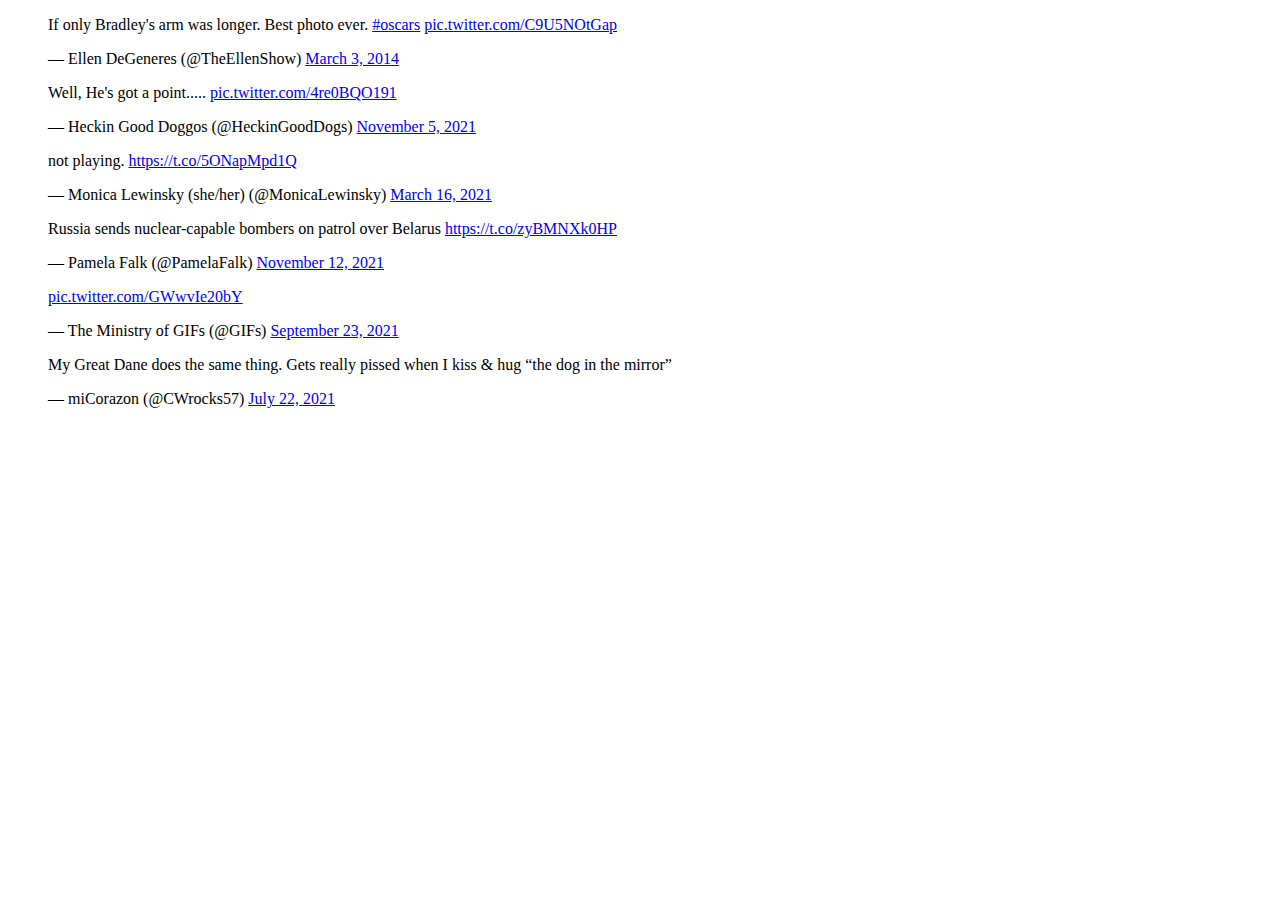
<file: slow-tweets.html>
<!DOCTYPE html>
<html lang="en">
<head>
	<meta charset="utf-8"/>
	<script>window.twttr = (function(d, s, id) {
		var js, fjs = d.getElementsByTagName(s)[0],
			t = window.twttr || {};
		if (d.getElementById(id)) return t;
		js = d.createElement(s);
		js.id = id;
		js.src = "https://platform.twitter.com/widgets.js";
		fjs.parentNode.insertBefore(js, fjs);
		
		t._e = [];
		t.ready = function(f) {
			t._e.push(f);
		};
		
		return t;
	}(document, "script", "twitter-wjs"));</script>
</head>
<body>
	<blockquote class="twitter-tweet"><p lang="en" dir="ltr">If only Bradley&#39;s arm was longer. Best photo ever. <a href="https://twitter.com/hashtag/oscars?src=hash&amp;ref_src=twsrc%5Etfw">#oscars</a> <a href="http://t.co/C9U5NOtGap">pic.twitter.com/C9U5NOtGap</a></p>&mdash; Ellen DeGeneres (@TheEllenShow) <a href="https://twitter.com/TheEllenShow/status/440322224407314432?ref_src=twsrc%5Etfw">March 3, 2014</a></blockquote>
	<blockquote class="twitter-tweet"><p lang="en" dir="ltr">Well, He&#39;s got a point..... <a href="https://t.co/4re0BQO191">pic.twitter.com/4re0BQO191</a></p>&mdash; Heckin Good Doggos (@HeckinGoodDogs) <a href="https://twitter.com/HeckinGoodDogs/status/1456750715053948931?ref_src=twsrc%5Etfw">November 5, 2021</a></blockquote>
	<blockquote class="twitter-tweet"><p lang="en" dir="ltr">not playing. <a href="https://t.co/5ONapMpd1Q">https://t.co/5ONapMpd1Q</a></p>&mdash; Monica Lewinsky (she/her) (@MonicaLewinsky) <a href="https://twitter.com/MonicaLewinsky/status/1371638236699709440?ref_src=twsrc%5Etfw">March 16, 2021</a></blockquote>
	<blockquote class="twitter-tweet"><p lang="en" dir="ltr">Russia sends nuclear-capable bombers on patrol over Belarus <a href="https://t.co/zyBMNXk0HP">https://t.co/zyBMNXk0HP</a></p>&mdash; Pamela Falk (@PamelaFalk) <a href="https://twitter.com/PamelaFalk/status/1458991502735167488?ref_src=twsrc%5Etfw">November 12, 2021</a></blockquote>
	<blockquote class="twitter-tweet"><p lang="und" dir="ltr"><a href="https://t.co/GWwvIe20bY">pic.twitter.com/GWwvIe20bY</a></p>&mdash; The Ministry of GIFs (@GIFs) <a href="https://twitter.com/GIFs/status/1441164027061686280?ref_src=twsrc%5Etfw">September 23, 2021</a></blockquote>
	<blockquote class="twitter-tweet"><p lang="en" dir="ltr">My Great Dane does the same thing. Gets really pissed when I kiss &amp; hug “the dog in the mirror”</p>&mdash; miCorazon (@CWrocks57) <a href="https://twitter.com/CWrocks57/status/1417999923681710080?ref_src=twsrc%5Etfw">July 22, 2021</a></blockquote>
</body>
</html>
</file>
